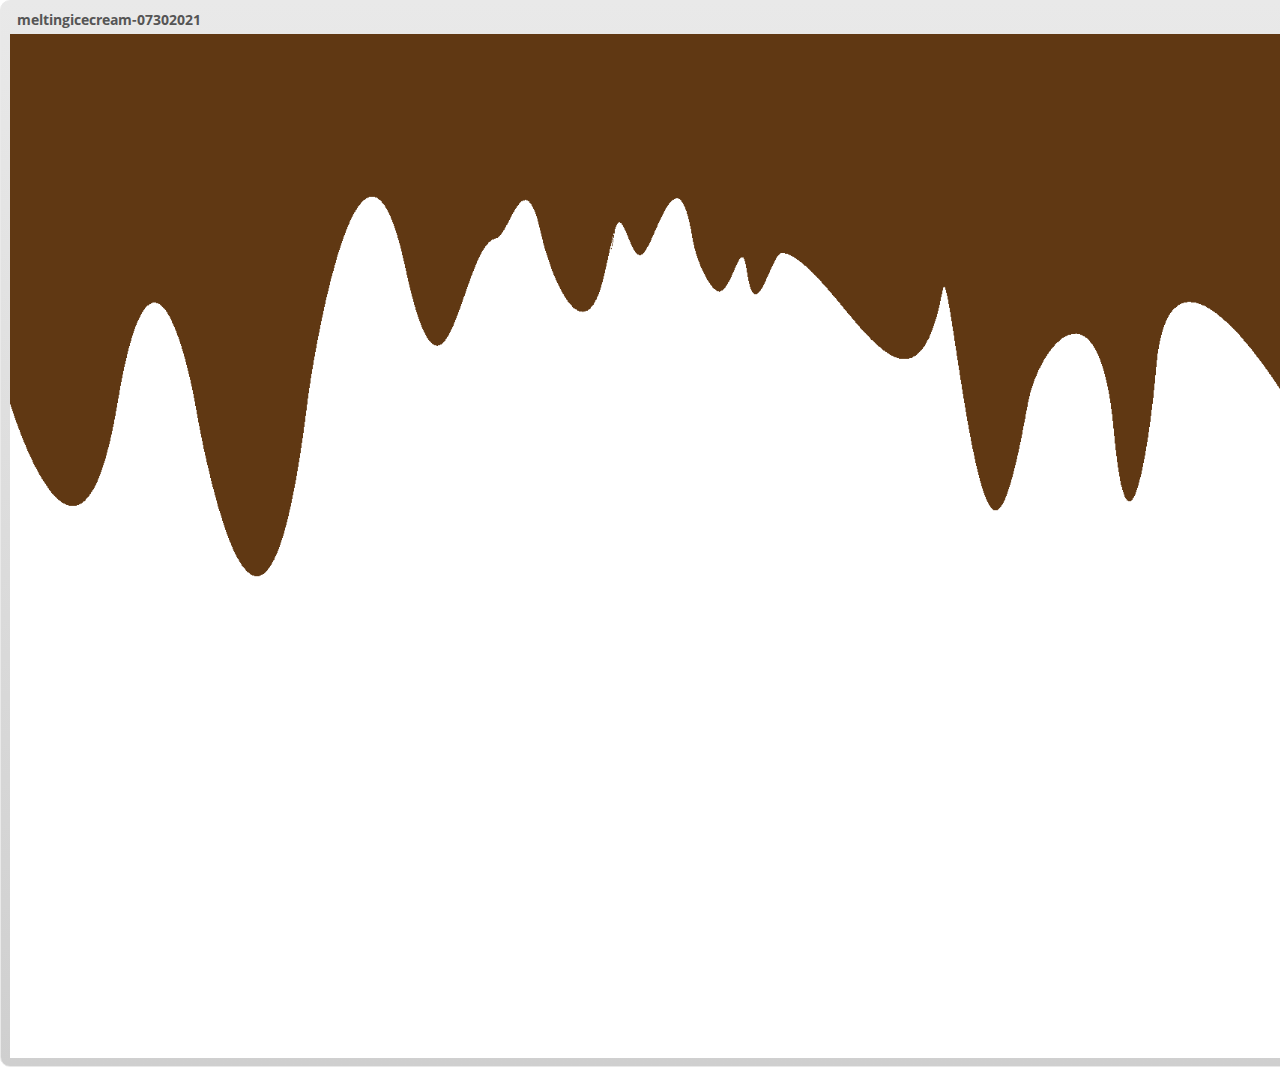
<file: story.html>
<!doctype html>
<html lang="en-US">
<head>
  <meta charset="utf-8">
  <!-- Created using Storyline 360 - http://www.articulate.com  -->
  <!-- version: 3.55.25975.0 -->
  <title>meltingicecream-07302021</title>
  <meta http-equiv="x-ua-compatible" content="IE=edge"/>
  <meta name="viewport" content="width=device-width,initial-scale=1,user-scalable=no,shrink-to-fit=no,minimal-ui"/>
  <meta name="apple-mobile-web-app-capable" content="yes"/>
  <style>
    html, body { height: 100%; padding: 0; margin: 0 }
    #app { height: 100%; width: 100%; }
  </style>
  
  <script>window.THREE = { };</script>
</head>
<body style="background: #FFFFFF" class="cs-HTML theme-classic">
  <!-- 360 -->
  <script>!function(e){var i=/iPhone/i,o=/iPod/i,n=/iPad/i,t=/(?=.*\bAndroid\b)(?=.*\bMobile\b)/i,d=/Android/i,s=/(?=.*\bAndroid\b)(?=.*\bSD4930UR\b)/i,b=/(?=.*\bAndroid\b)(?=.*\b(?:KFOT|KFTT|KFJWI|KFJWA|KFSOWI|KFTHWI|KFTHWA|KFAPWI|KFAPWA|KFARWI|KFASWI|KFSAWI|KFSAWA)\b)/i,r=/IEMobile/i,h=/(?=.*\bWindows\b)(?=.*\bARM\b)/i,a=/BlackBerry/i,l=/BB10/i,p=/Opera Mini/i,f=/(CriOS|Chrome)(?=.*\bMobile\b)/i,u=/(?=.*\bFirefox\b)(?=.*\bMobile\b)/i,c=new RegExp("(?:Nexus 7|BNTV250|Kindle Fire|Silk|GT-P1000)","i"),w=function(e,i){return e.test(i)},A=function(e){var A=e||navigator.userAgent,v=A.split("[FBAN");if(void 0!==v[1]&&(A=v[0]),this.apple={phone:w(i,A),ipod:w(o,A),tablet:!w(i,A)&&w(n,A),device:w(i,A)||w(o,A)||w(n,A)},this.amazon={phone:w(s,A),tablet:!w(s,A)&&w(b,A),device:w(s,A)||w(b,A)},this.android={phone:w(s,A)||w(t,A),tablet:!w(s,A)&&!w(t,A)&&(w(b,A)||w(d,A)),device:w(s,A)||w(b,A)||w(t,A)||w(d,A)},this.windows={phone:w(r,A),tablet:w(h,A),device:w(r,A)||w(h,A)},this.other={blackberry:w(a,A),blackberry10:w(l,A),opera:w(p,A),firefox:w(u,A),chrome:w(f,A),device:w(a,A)||w(l,A)||w(p,A)||w(u,A)||w(f,A)},this.seven_inch=w(c,A),this.any=this.apple.device||this.android.device||this.windows.device||this.other.device||this.seven_inch,this.phone=this.apple.phone||this.android.phone||this.windows.phone,this.tablet=this.apple.tablet||this.android.tablet||this.windows.tablet,"undefined"==typeof window)return this},v=function(){var e=new A;return e.Class=A,e};"undefined"!=typeof module&&module.exports&&"undefined"==typeof window?module.exports=A:"undefined"!=typeof module&&module.exports&&"undefined"!=typeof window?module.exports=v():"function"==typeof define&&define.amd?define("isMobile",[],e.isMobile=v()):e.isMobile=v()}(this);
    window.isMobile.apple.tablet = window.isMobile.apple.tablet ||
      (navigator.platform === 'MacIntel' && navigator.maxTouchPoints > 1);
    window.isMobile.apple.device = window.isMobile.apple.device || window.isMobile.apple.tablet;
    window.isMobile.tablet = window.isMobile.tablet || window.isMobile.apple.tablet;
    window.isMobile.any = window.isMobile.any || window.isMobile.apple.tablet;
  </script>

  <div id="focus-sink" tabindex="-1"></div>

  <div id="preso"></div>
  <script>
    window.DS = {};
    window.globals = {
      DATA_PATH_BASE: '',
      HAS_FRAME: true,
      HAS_SLIDE: true,

      lmsPresent: false,
      tinCanPresent: false,
      cmi5Present: false,
      aoSupport: false,
      scale: 'noscale',
      captureRc: false,
      browserSize: 'optimal',
      bgColor: '#FFFFFF',
      features: 'MultipleQuizTracking',
      themeName: 'classic',
      preloaderColor: '#FFFFFF',
      suppressAnalytics: false,
      productChannel: 'stable',
      publishSource: 'storyline',
      aid: 'aid|f15c8d73-092d-468e-9366-4324ca748edc',
      cid: 'cbd7d987-6775-4814-b86b-d2e7bfc6cda0',
      playerVersion: '3.55.25975.0',
      maxIosVideoElements: 10,

      
      parseParams: function(qs) {
        if (window.globals.parsedParams != null) {
          return window.globals.parsedParams;
        }
        qs = (qs || window.location.search.substr(1)).split('+').join(' ');
        var params = {},
            tokens,
            re = /[?&]?([^=]+)=([^&]*)/g;

        while (tokens = re.exec(qs)) {
          params[decodeURIComponent(tokens[1]).trim()] =
            decodeURIComponent(tokens[2]).trim();
        }
        window.globals.parsedParams = params;
        return params;
      }

    };

    (function() {

      var classTypes = [ 'desktop', 'mobile', 'phone', 'tablet' ];

      var addDeviceClasses = function(prefix, testObj) {
        var curr, i;
        for (i = 0; i < classTypes.length; i++) {
          curr = classTypes[i];
          if (testObj[curr]) {
            document.body.classList.add(prefix + curr);
          }
        }
      };

      var params = window.globals.parseParams(),
          isDevicePreview = params.devicepreview === '1',
          isPhoneOverride = params.deviceType === 'phone' || (isDevicePreview && params.phone == '1'),
          isTabletOverride = (params.deviceType === 'tablet' || isDevicePreview) && !isPhoneOverride,
          isMobileOverride = isPhoneOverride || isTabletOverride;

      var deviceView = {
        desktop: !window.isMobile.any && !isMobileOverride,
        mobile: window.isMobile.any || isMobileOverride,
        phone: isPhoneOverride || (window.isMobile.phone && !isTabletOverride),
        tablet: isTabletOverride || window.isMobile.tablet
      };

      window.globals.deviceView = deviceView;
      window.isMobile.desktop = !window.isMobile.any;
      window.isMobile.mobile = window.isMobile.any;

      addDeviceClasses('view-', deviceView);

    })();
  </script>
  
  <script src='story_content/user.js' type=text/javascript></script>
  <div class="slide-loader"></div>

  <script>
    if (window.globals.deviceView.isMobile) { var doc = document, loader = doc.body.querySelector('.slide-loader'); [ 1, 2, 3 ].forEach(function(n) { var d = doc.createElement('div'); d.style.backgroundColor = window.globals.preloaderColor; d.classList.add('mobile-loader-dot'); d.classList.add('dot' + n); loader.appendChild(d); }); }
  </script>

  <div class="mobile-load-title-overlay" style="display: none">
    <div class="mobile-load-title">meltingicecream-07302021</div>
  </div>

  <div class="mobile-chrome-warning"></div>

  <script>
    
    if (window.autoSpider && window.vInterfaceObject) {
      document.querySelector('.mobile-load-title-overlay').style.display = 'none';
    }
  </script>

  

  <link rel="stylesheet" href="html5/data/css/output.min.css" data-noprefix/>
</body>
<script src="html5/lib/scripts/bootstrapper.min.js"></script>
</html>
</file>
<file: html5/data/css/output.min.css>
@font-face {
  font-family: 'Open SansBold CharsBoldF5C0C099';
  src: url('[data-uri]');
  font-style: normal;
  font-weight: normal;
}
@font-face {
  font-family: 'Open Sans Charset1_ 6HL092ECBA7';
  src: url('[data-uri]');
  font-style: normal;
  font-weight: normal;
}
.cs-npnxnanbnsnfns00000000001 .cs-infopanel  {
  box-shadow: 0 1px 0 rgba(184, 184, 184, 1);
  background: rgba(255, 255, 255, 1);
}
.cs-npnxnanbnsnfns00000000001 .cs-infopanel .cs-link {
  color: rgba(124, 34, 128, 1);
}
.cs-npnxnanbnsnfns00000000001 .cs-infopanel .cs-link:hover {
  color: rgba(0, 0, 238, 1);
}
.cs-npnxnanbnsnfns00000000001 .cs-infopanel .cs-name {
  color: rgba(68, 68, 68, 1);
}
.cs-npnxnanbnsnfns00000000001 .cs-infopanel .cs-title {
  color: rgba(153, 153, 153, 1);
}
.cs-npnxnanbnsnfns00000000001 .cs-infopanelpopup  {
  box-shadow: 0 1px 0 rgba(184, 184, 184, 1);
  background: linear-gradient(180deg, rgba(233, 233, 233, 1) 0%, rgba(207, 207, 207, 1) 100%);
}
.cs-npnxnanbnsnfns00000000001 .cs-infopanelpopup .cs-link {
  color: rgba(124, 34, 128, 1);
}
.cs-npnxnanbnsnfns00000000001 .cs-infopanelpopup .cs-link:hover {
  color: rgba(0, 0, 238, 1);
}
.cs-npnxnanbnsnfns00000000001 .cs-infopanelpopup .cs-name {
  color: rgba(68, 68, 68, 1);
}
.cs-npnxnanbnsnfns00000000001 .cs-infopanelpopup .cs-bio {
  color: rgba(153, 153, 153, 1);
}
.cs-npnxnanbnsnfns00000000001 .cs-timer  {
  color: rgba(85, 85, 85, 1);
}
.cs-npnxnanbnsnfns00000000001 .cs-duration stop:first-child {
  stop-color: rgba(0, 215, 255, 1);
}
.cs-npnxnanbnsnfns00000000001 .cs-duration stop:last-child {
  stop-color: rgba(0, 171, 255, 1);
}
.cs-npnxnanbnsnfns00000000001 .cs-elapsed stop:first-child {
  stop-color: rgba(254, 227, 71, 1);
}
.cs-npnxnanbnsnfns00000000001 .cs-elapsed stop:last-child {
  stop-color: rgba(252, 204, 42, 1);
}
.cs-npnxnanbnsnfns00000000001 .cs-timer .cs-pie .cs-innerstroke {
  stroke: rgba(199, 199, 199, 1);
}
.cs-npnxnanbnsnfns00000000001 .cs-timer .cs-pie .cs-innerborder {
  stroke: rgba(255, 255, 255, 1);
}
.cs-npnxnanbnsnfns00000000001 .cs-window  {
  box-shadow: 0 8px 5px rgba(0, 0, 0, 0.2);
  border-color: rgba(234, 234, 234, 1);
  background: rgba(243, 243, 243, 1);
  color: rgba(85, 85, 85, 1);
}
.cs-npnxnanbnsnfns00000000001 .cs-window .cs-diva {
  border-color: rgba(247, 247, 247, 1);
}
.cs-npnxnanbnsnfns00000000001 .cs-window .cs-divb {
  border-color: rgba(211, 211, 211, 1);
}
.cs-npnxnanbnsnfns00000000001 .cs-editor .cs-editor-slide {
  color: rgba(85, 85, 85, 1);
}
.cs-npnxnanbnsnfns00000000001 .cs-editor .cs-editor-html {
  color: rgba(68, 68, 68, 1);
}
.cs-npnxnanbnsnfns00000000001 .cs-editor .cs-editor-button {
  text-shadow: 0 1px 0 rgba(240, 240, 240, 1);
  color: rgba(53, 53, 53, 1);
  border-color: rgba(177, 177, 177, 1);
  background: linear-gradient(180deg, rgba(245, 245, 245, 1) 0%, rgba(199, 199, 199, 1) 100%);
}
.cs-npnxnanbnsnfns00000000001 .cs-editor .cs-editor-button:hover {
  background: linear-gradient(180deg, rgba(242, 242, 242, 1) 0%, rgba(175, 175, 175, 1) 100%);
}
.cs-npnxnanbnsnfns00000000001 .cs-editor .cs-editor-button:active {
  background: linear-gradient(180deg, rgba(199, 199, 199, 1) 0%, rgba(244, 244, 244, 1) 100%);
}
.cs-npnxnanbnsnfns00000000001 .cs-listitem  {
  color: rgba(53, 53, 53, 1);
  border-color: rgba(223, 223, 223, 1);
}
.cs-npnxnanbnsnfns00000000001 .cs-listitem.cs-viewed {
  color: rgba(144, 144, 144, 1);
}
.cs-npnxnanbnsnfns00000000001 .cs-listitem.cs-selected {
  color: rgba(53, 53, 53, 1);
  background: rgba(192, 226, 241, 1);
}
.cs-npnxnanbnsnfns00000000001 .cs-listitem.cs-selected:hover {
  background: rgba(192, 226, 241, 1);
}
.cs-npnxnanbnsnfns00000000001 .cs-listitem.cs-selected.hover {
  background: rgba(192, 226, 241, 1);
}
.cs-npnxnanbnsnfns00000000001 .cs-listitem.cs-selected:focus {
  background: rgba(192, 226, 241, 1);
}
.cs-npnxnanbnsnfns00000000001 .cs-listitem .cs-icon-carrot {
  fill: rgba(53, 53, 53, 1);
}
.cs-npnxnanbnsnfns00000000001 .cs-listitem .cs-icon-carrot .cs-shadow {
  fill: rgba(255, 255, 255, 1);
}
.cs-npnxnanbnsnfns00000000001 .cs-listitem:hover {
  background: rgba(230, 230, 230, 1);
}
.cs-npnxnanbnsnfns00000000001 .cs-listitem.hover {
  background: rgba(230, 230, 230, 1);
}
.cs-npnxnanbnsnfns00000000001 .cs-listitem:focus {
  background: rgba(230, 230, 230, 1);
}
.cs-npnxnanbnsnfns00000000001 .cs-glossary  {
  color: rgba(53, 53, 53, 1);
}
.cs-npnxnanbnsnfns00000000001 .cs-glossary .cs-scrolling-panel {
  background: rgba(231, 231, 231, 1);
}
.cs-npnxnanbnsnfns00000000001 .cs-glossary .cs-term.cs-selected .cs-choice-list-trigger {
  color: rgba(53, 53, 53, 1);
  background: rgba(192, 226, 241, 1);
}
.cs-npnxnanbnsnfns00000000001 .cs-glossary .cs-term.cs-selected .cs-choice-list-trigger:focus {
  color: rgba(53, 53, 53, 1);
  background: rgba(192, 226, 241, 1);
}
.cs-npnxnanbnsnfns00000000001 .cs-glossary .cs-term:hover .cs-choice-list-trigger {
  background: rgba(230, 230, 230, 1);
}
.cs-npnxnanbnsnfns00000000001 .cs-glossary .cs-term.hover .cs-choice-list-trigger {
  background: rgba(230, 230, 230, 1);
}
.cs-npnxnanbnsnfns00000000001 .cs-glossary .cs-term .cs-choice-list-trigger:focus {
  background: rgba(230, 230, 230, 1);
}
.cs-npnxnanbnsnfns00000000001 .cs-glossary .cs-diva {
  border-color: rgba(226, 226, 226, 1);
}
.cs-npnxnanbnsnfns00000000001 .cs-glossary .cs-divb {
  border-color: rgba(226, 226, 226, 1);
}
.cs-npnxnanbnsnfns00000000001 .cs-glossary .cs-divc {
  border-color: rgba(250, 250, 250, 1);
}
.cs-npnxnanbnsnfns00000000001 .cs-glossary .cs-heading {
  color: rgba(68, 68, 68, 1);
}
.cs-npnxnanbnsnfns00000000001 .cs-resource .cs-separator {
  border-color: rgba(224, 224, 224, 1);
}
.cs-npnxnanbnsnfns00000000001 .cs-outline  {
  color: rgba(68, 68, 68, 1);
}
.cs-npnxnanbnsnfns00000000001 .cs-outline .cs-diva {
  border-color: rgba(198, 198, 198, 1);
}
.cs-npnxnanbnsnfns00000000001 .cs-outline .cs-divb {
  border-color: rgba(249, 249, 249, 1);
}
.cs-npnxnanbnsnfns00000000001 .cs-outline .cs-divc {
  border-color: rgba(225, 225, 225, 1);
}
.cs-npnxnanbnsnfns00000000001 .cs-outline .cs-search-filter:hover {
  color: rgba(0, 0, 238, 1);
}
.cs-npnxnanbnsnfns00000000001 .cs-outline .cs-search-filter.hover {
  color: rgba(0, 0, 238, 1);
}
.cs-npnxnanbnsnfns00000000001 .cs-transcript  {
  color: rgba(68, 68, 68, 1);
}
.cs-npnxnanbnsnfns00000000001 .cs-transcript .cs-div {
  border-color: rgba(225, 225, 225, 1);
}
.cs-npnxnanbnsnfns00000000001 .cs-tabs:not(.topmenu-item) {
  color: rgba(85, 85, 85, 1);
}
.cs-npnxnanbnsnfns00000000001 .cs-tabs .cs-inner-button:not(.topmenu-item) {
  text-shadow: 0 1px 0 rgba(240, 240, 240, 1);
}
.cs-npnxnanbnsnfns00000000001 .cs-tabs:hover:not(.topmenu-item) {
  color: rgba(51, 51, 51, 1);
}
.cs-npnxnanbnsnfns00000000001 .cs-tabs.cs-selected {
  background: rgba(243, 243, 243, 1);
  color: rgba(51, 51, 51, 1);
}
.cs-npnxnanbnsnfns00000000001 .cs-seekcontrol  {
  background: linear-gradient(180deg, rgba(245, 245, 245, 1) 0%, rgba(199, 199, 199, 1) 100%);
  border-color: rgba(177, 177, 177, 1);
}
.cs-npnxnanbnsnfns00000000001 .cs-seekcontrol .cs-button:hover .cs-icon {
  fill: rgba(85, 85, 85, 1);
}
.cs-npnxnanbnsnfns00000000001 .cs-seekcontrol .cs-button.hover .cs-icon {
  fill: rgba(85, 85, 85, 1);
}
.cs-npnxnanbnsnfns00000000001 .cs-seekcontrol .cs-button .cs-icon-shadow {
  fill: rgba(240, 240, 240, 1);
}
.cs-npnxnanbnsnfns00000000001 .cs-seekcontrol .cs-button .cs-icon {
  fill: rgba(45, 45, 45, 1);
}
.cs-npnxnanbnsnfns00000000001 .cs-seekcontrol .cs-seek .cs-fill {
  background: rgba(255, 255, 255, 1);
}
.cs-npnxnanbnsnfns00000000001 .cs-seekcontrol .cs-seek {
  background: rgba(231, 231, 231, 1);
  border-color: rgba(184, 184, 184, 1);
}
.cs-npnxnanbnsnfns00000000001 .cs-searchinput .cs-input {
  color: rgba(138, 138, 138, 1);
  border-color: rgba(173, 173, 173, 1);
  background: rgba(223, 223, 223, 1);
}
.cs-npnxnanbnsnfns00000000001 .cs-searchinput .cs-input:focus {
  color: rgba(51, 51, 51, 1);
  background: rgba(250, 250, 250, 1);
}
.cs-npnxnanbnsnfns00000000001 .cs-searchinput .cs-input:hover {
  box-shadow: inset 0 0 1px 0 rgba(107, 248, 255, 1);
}
.cs-npnxnanbnsnfns00000000001 .cs-searchinput .cs-input.hover {
  box-shadow: inset 0 0 1px 0 rgba(107, 248, 255, 1);
}
.cs-npnxnanbnsnfns00000000001 .cs-searchinput .cs-button .cs-icon {
  fill: rgba(138, 138, 138, 1);
}
.cs-npnxnanbnsnfns00000000001 .cs-searchinput .cs-button:hover {
  fill: linear-gradient(180deg, rgba(245, 245, 245, 1) 0%, rgba(199, 199, 199, 1) 100%);
}
.cs-npnxnanbnsnfns00000000001 .cs-searchinput .cs-button.hover {
  fill: linear-gradient(180deg, rgba(245, 245, 245, 1) 0%, rgba(199, 199, 199, 1) 100%);
}
.cs-npnxnanbnsnfns00000000001 .cs-menu  {
  box-shadow: 0 1px 0 rgba(184, 184, 184, 1);
  background: rgba(243, 243, 243, 1);
}
.cs-npnxnanbnsnfns00000000001 .cs-topmenu-item.active .cs-tab {
  background: rgba(243, 243, 243, 1);
}
.cs-npnxnanbnsnfns00000000001 .cs-logo  {
  box-shadow: 0 1px 0 rgba(184, 184, 184, 1);
  background: rgba(255, 255, 255, 1);
}
.cs-npnxnanbnsnfns00000000001 .cs-checkbox  {
  color: rgba(68, 68, 68, 1);
}
.cs-npnxnanbnsnfns00000000001 .cs-checkbox:hover {
  border-color: rgba(107, 248, 255, 1);
}
.cs-npnxnanbnsnfns00000000001 .cs-checkbox.hover {
  border-color: rgba(107, 248, 255, 1);
}
.cs-npnxnanbnsnfns00000000001 .cs-checkbox .cs-box {
  color: rgba(255, 255, 255, 1);
  border-color: rgba(184, 184, 184, 1);
}
.cs-npnxnanbnsnfns00000000001 .cs-checkbox .cs-box:checked::after {
  color: rgba(51, 204, 0, 1);
}
.cs-npnxnanbnsnfns00000000001 .cs-checkbox .cs-box.checked.after {
  color: rgba(51, 204, 0, 1);
}
.cs-npnxnanbnsnfns00000000001 .cs-button  {
  text-shadow: 0 1px 0 rgba(240, 240, 240, 1);
  color: rgba(53, 53, 53, 1);
  border-color: rgba(177, 177, 177, 1);
  background: linear-gradient(180deg, rgba(245, 245, 245, 1) 0%, rgba(199, 199, 199, 1) 100%);
  box-shadow: 0 1px 0 rgba(207, 207, 207, 1);
}
.cs-npnxnanbnsnfns00000000001 .cs-button .cs-icon {
  fill: rgba(53, 53, 53, 1);
}
.cs-npnxnanbnsnfns00000000001 .cs-button .cs-icon-shadow {
  fill: rgba(240, 240, 240, 1);
}
.cs-npnxnanbnsnfns00000000001 .cs-button:hover {
  background: linear-gradient(180deg, rgba(242, 242, 242, 1) 0%, rgba(175, 175, 175, 1) 100%);
}
.cs-npnxnanbnsnfns00000000001 .cs-button.hover {
  background: linear-gradient(180deg, rgba(242, 242, 242, 1) 0%, rgba(175, 175, 175, 1) 100%);
}
.cs-npnxnanbnsnfns00000000001 .cs-button:active {
  background: linear-gradient(180deg, rgba(199, 199, 199, 1) 0%, rgba(244, 244, 244, 1) 100%);
}
.cs-npnxnanbnsnfns00000000001 .cs-button.cs-disabled:hover {
  background: linear-gradient(180deg, rgba(245, 245, 245, 1) 0%, rgba(199, 199, 199, 1) 100%);
}
.cs-npnxnanbnsnfns00000000001 .cs-button.cs-disabled.hover {
  background: linear-gradient(180deg, rgba(245, 245, 245, 1) 0%, rgba(199, 199, 199, 1) 100%);
}
.cs-npnxnanbnsnfns00000000001 .cs-button.cs-disabled:active {
  background: linear-gradient(180deg, rgba(245, 245, 245, 1) 0%, rgba(199, 199, 199, 1) 100%);
}
.cs-npnxnanbnsnfns00000000001 .cs-button.cs-volume:hover {
  background: linear-gradient(180deg, rgba(245, 245, 245, 1) 0%, rgba(199, 199, 199, 1) 100%);
}
.cs-npnxnanbnsnfns00000000001 .cs-button.cs-volume.hover {
  background: linear-gradient(180deg, rgba(245, 245, 245, 1) 0%, rgba(199, 199, 199, 1) 100%);
}
.cs-npnxnanbnsnfns00000000001 .cs-button.cs-volume:active {
  background: linear-gradient(180deg, rgba(245, 245, 245, 1) 0%, rgba(199, 199, 199, 1) 100%);
}
.cs-npnxnanbnsnfns00000000001.cs-base  {
  color: rgba(85, 85, 85, 1);
  border-color: rgba(233, 233, 233, 1);
  background: linear-gradient(180deg, rgba(233, 233, 233, 1) 0%, rgba(207, 207, 207, 1) 100%);
}
.cs-npnxnanbnsnfns00000000001.cs-base .cs-separator .cs-diva {
  background: rgba(211, 211, 211, 1);
}
.cs-npnxnanbnsnfns00000000001.cs-base .cs-separator .cs-divb {
  background: rgba(247, 247, 247, 1);
}
.cs-npnxnanbnsnfns00000000001.cs-base .cs-topmenu-item.active .cs-tab {
  border-color: rgba(211, 211, 211, 1);
}
.cs-npnxnanbnsnfns00000000001.cs-base .cs-topmenu-item.active .cs-panel {
  border-color: rgba(211, 211, 211, 1);
}
.cs-npnxnanbnsnfns00000000001.cs-base .cs-left {
  background: linear-gradient(180deg, rgba(219, 219, 219, 1) 0%, rgba(195, 195, 195, 1) 100%);
}
.cs-npnxnanbnsnfns00000000001.cs-base .cs-area-primary .cs-slide-container {
  background: linear-gradient(180deg, rgba(233, 233, 233, 1) 0%, rgba(207, 207, 207, 1) 100%);
}
.cs-npnxnanbnsnfns00000000001 .cs-volume::-moz-range-thumb {
  border-color: rgba(165, 165, 165, 1);
  box-shadow: inset 0 0 1px 0 rgba(212, 212, 212, 1);
  background: rgba(200, 200, 200, 1);
}
.cs-npnxnanbnsnfns00000000001 .cs-volume::-ms-thumb {
  border-color: rgba(165, 165, 165, 1);
  box-shadow: inset 0 0 1px 0 rgba(212, 212, 212, 1);
  background: rgba(200, 200, 200, 1);
}
.cs-npnxnanbnsnfns00000000001 .cs-volume::-webkit-slider-thumb {
  border-color: rgba(165, 165, 165, 1);
  box-shadow: inset 0 0 1px 0 rgba(212, 212, 212, 1);
  background: rgba(200, 200, 200, 1);
}
.cs-npnxnanbnsnfns00000000001 .cs-volume::-moz-range-track {
  border-color: rgba(242, 242, 242, 1);
  background: linear-gradient(180deg, rgba(188, 188, 188, 1) 0%, rgba(188, 188, 188, 1) 50.196%, rgba(195, 195, 195, 1) 100%);
}
.cs-npnxnanbnsnfns00000000001 .cs-volume::-ms-track {
  border-color: rgba(242, 242, 242, 1);
  background: linear-gradient(180deg, rgba(188, 188, 188, 1) 0%, rgba(188, 188, 188, 1) 50.196%, rgba(195, 195, 195, 1) 100%);
}
.cs-npnxnanbnsnfns00000000001 .cs-volume::-webkit-slider-runnable-track {
  border-color: rgba(242, 242, 242, 1);
  background: linear-gradient(180deg, rgba(188, 188, 188, 1) 0%, rgba(188, 188, 188, 1) 50.196%, rgba(195, 195, 195, 1) 100%);
}
body.show-focus .tab-focus-box {
  border-color: rgba(255, 255, 0, 1);
}
.skipnav {
  border-color: rgba(255, 255, 0, 1);
}
.fn-npnxnanbsnfns00000000001 {
  font-family: 'Open SansD6FFC9F9';
  -webkit-font-variant-ligatures: no-common-ligatures;
  font-variant-ligatures: no-common-ligatures;
}
.fn-pxabnsnfns00000000001 {
  font-family: 'Open SansD6FFC9F9';
  -webkit-font-variant-ligatures: no-common-ligatures;
  font-variant-ligatures: no-common-ligatures;
}
.fn-npxnabnsnfns00000000001 {
  font-family: 'Open SansD6FFC9F9';
  -webkit-font-variant-ligatures: no-common-ligatures;
  font-variant-ligatures: no-common-ligatures;
}
.fn-npnxnanbnsnfns00000000001 {
  font-family: 'Open SansD6FFC9F9';
  -webkit-font-variant-ligatures: no-common-ligatures;
  font-variant-ligatures: no-common-ligatures;
}
.fn-pxabnsnfns00000000000 {
  font-family: 'Open SansD6FFC9F9';
  -webkit-font-variant-ligatures: no-common-ligatures;
  font-variant-ligatures: no-common-ligatures;
}
@font-face {
  font-family: 'Open SansD6FFC9F9';
  src: url('[data-uri]');
  font-style: normal;
  font-weight: bold;
}
@font-face {
  font-family: 'Open SansD6FFC9F9';
  src: url('[data-uri]');
  font-style: normal;
  font-weight: normal;
}
.cs-InvalidPromptSlide .cs-6Bg4QXoIym7-InvalidPromptSlide-btn0 {
  color: rgba(53, 53, 53, 1);
  border-color: rgba(177, 177, 177, 1);
  background: linear-gradient(180deg, rgba(245, 245, 245, 1) 0%, rgba(199, 199, 199, 1) 100%);
  text-shadow: 0 1px 0 rgba(240, 240, 240, 1);
}
.cs-InvalidPromptSlide .cs-6Bg4QXoIym7-InvalidPromptSlide-btn0 .cs-html {
  color: rgba(68, 68, 68, 1);
}
.cs-InvalidPromptSlide .cs-6Bg4QXoIym7-InvalidPromptSlide-btn0 .cs-slide {
  border-color: rgba(85, 85, 85, 1);
}
.cs-InvalidPromptSlide .cs-6Bg4QXoIym7-InvalidPromptSlide-btn0:hover {
  background: linear-gradient(180deg, rgba(242, 242, 242, 1) 0%, rgba(175, 175, 175, 1) 100%);
}
.cs-InvalidPromptSlide .cs-6Bg4QXoIym7-InvalidPromptSlide-btn0:active {
  background: linear-gradient(180deg, rgba(199, 199, 199, 1) 0%, rgba(244, 244, 244, 1) 100%);
}
.cs-PrintPromptSlide .cs-6Bg4QXoIym7-PrintPromptSlide-btn0 {
  color: rgba(53, 53, 53, 1);
  border-color: rgba(177, 177, 177, 1);
  background: linear-gradient(180deg, rgba(245, 245, 245, 1) 0%, rgba(199, 199, 199, 1) 100%);
  text-shadow: 0 1px 0 rgba(240, 240, 240, 1);
}
.cs-PrintPromptSlide .cs-6Bg4QXoIym7-PrintPromptSlide-btn0 .cs-html {
  color: rgba(68, 68, 68, 1);
}
.cs-PrintPromptSlide .cs-6Bg4QXoIym7-PrintPromptSlide-btn0 .cs-slide {
  border-color: rgba(85, 85, 85, 1);
}
.cs-PrintPromptSlide .cs-6Bg4QXoIym7-PrintPromptSlide-btn0:hover {
  background: linear-gradient(180deg, rgba(242, 242, 242, 1) 0%, rgba(175, 175, 175, 1) 100%);
}
.cs-PrintPromptSlide .cs-6Bg4QXoIym7-PrintPromptSlide-btn0:active {
  background: linear-gradient(180deg, rgba(199, 199, 199, 1) 0%, rgba(244, 244, 244, 1) 100%);
}
.cs-ScrollPromptSlide .cs-6Bg4QXoIym7-ScrollPromptSlide-btn0 {
  color: rgba(53, 53, 53, 1);
  border-color: rgba(177, 177, 177, 1);
  background: linear-gradient(180deg, rgba(245, 245, 245, 1) 0%, rgba(199, 199, 199, 1) 100%);
  text-shadow: 0 1px 0 rgba(240, 240, 240, 1);
}
.cs-ScrollPromptSlide .cs-6Bg4QXoIym7-ScrollPromptSlide-btn0 .cs-html {
  color: rgba(68, 68, 68, 1);
}
.cs-ScrollPromptSlide .cs-6Bg4QXoIym7-ScrollPromptSlide-btn0 .cs-slide {
  border-color: rgba(85, 85, 85, 1);
}
.cs-ScrollPromptSlide .cs-6Bg4QXoIym7-ScrollPromptSlide-btn0:hover {
  background: linear-gradient(180deg, rgba(242, 242, 242, 1) 0%, rgba(175, 175, 175, 1) 100%);
}
.cs-ScrollPromptSlide .cs-6Bg4QXoIym7-ScrollPromptSlide-btn0:active {
  background: linear-gradient(180deg, rgba(199, 199, 199, 1) 0%, rgba(244, 244, 244, 1) 100%);
}
.cs-ResumePromptSlide .cs-6Bg4QXoIym7-ResumePromptSlide-btn0 {
  color: rgba(53, 53, 53, 1);
  border-color: rgba(177, 177, 177, 1);
  background: linear-gradient(180deg, rgba(245, 245, 245, 1) 0%, rgba(199, 199, 199, 1) 100%);
  text-shadow: 0 1px 0 rgba(240, 240, 240, 1);
}
.cs-ResumePromptSlide .cs-6Bg4QXoIym7-ResumePromptSlide-btn0 .cs-html {
  color: rgba(68, 68, 68, 1);
}
.cs-ResumePromptSlide .cs-6Bg4QXoIym7-ResumePromptSlide-btn0 .cs-slide {
  border-color: rgba(85, 85, 85, 1);
}
.cs-ResumePromptSlide .cs-6Bg4QXoIym7-ResumePromptSlide-btn0:hover {
  background: linear-gradient(180deg, rgba(242, 242, 242, 1) 0%, rgba(175, 175, 175, 1) 100%);
}
.cs-ResumePromptSlide .cs-6Bg4QXoIym7-ResumePromptSlide-btn0:active {
  background: linear-gradient(180deg, rgba(199, 199, 199, 1) 0%, rgba(244, 244, 244, 1) 100%);
}
.cs-ResumePromptSlide .cs-6Bg4QXoIym7-ResumePromptSlide-btn1 {
  color: rgba(53, 53, 53, 1);
  border-color: rgba(177, 177, 177, 1);
  background: linear-gradient(180deg, rgba(245, 245, 245, 1) 0%, rgba(199, 199, 199, 1) 100%);
  text-shadow: 0 1px 0 rgba(240, 240, 240, 1);
}
.cs-ResumePromptSlide .cs-6Bg4QXoIym7-ResumePromptSlide-btn1 .cs-html {
  color: rgba(68, 68, 68, 1);
}
.cs-ResumePromptSlide .cs-6Bg4QXoIym7-ResumePromptSlide-btn1 .cs-slide {
  border-color: rgba(85, 85, 85, 1);
}
.cs-ResumePromptSlide .cs-6Bg4QXoIym7-ResumePromptSlide-btn1:hover {
  background: linear-gradient(180deg, rgba(242, 242, 242, 1) 0%, rgba(175, 175, 175, 1) 100%);
}
.cs-ResumePromptSlide .cs-6Bg4QXoIym7-ResumePromptSlide-btn1:active {
  background: linear-gradient(180deg, rgba(199, 199, 199, 1) 0%, rgba(244, 244, 244, 1) 100%);
}
.cs-ExternalInterfaceErrorSlide .cs-buttonOK {
  color: rgba(53, 53, 53, 1);
  border-color: rgba(177, 177, 177, 1);
  background: linear-gradient(180deg, rgba(245, 245, 245, 1) 0%, rgba(199, 199, 199, 1) 100%);
  text-shadow: 0 1px 0 rgba(240, 240, 240, 1);
}
.cs-ExternalInterfaceErrorSlide .cs-buttonOK .cs-html {
  color: rgba(68, 68, 68, 1);
}
.cs-ExternalInterfaceErrorSlide .cs-buttonOK .cs-slide {
  border-color: rgba(85, 85, 85, 1);
}
.cs-ExternalInterfaceErrorSlide .cs-buttonOK:hover {
  background: linear-gradient(180deg, rgba(242, 242, 242, 1) 0%, rgba(175, 175, 175, 1) 100%);
}
.cs-ExternalInterfaceErrorSlide .cs-buttonOK:active {
  background: linear-gradient(180deg, rgba(199, 199, 199, 1) 0%, rgba(244, 244, 244, 1) 100%);
}
</file>
